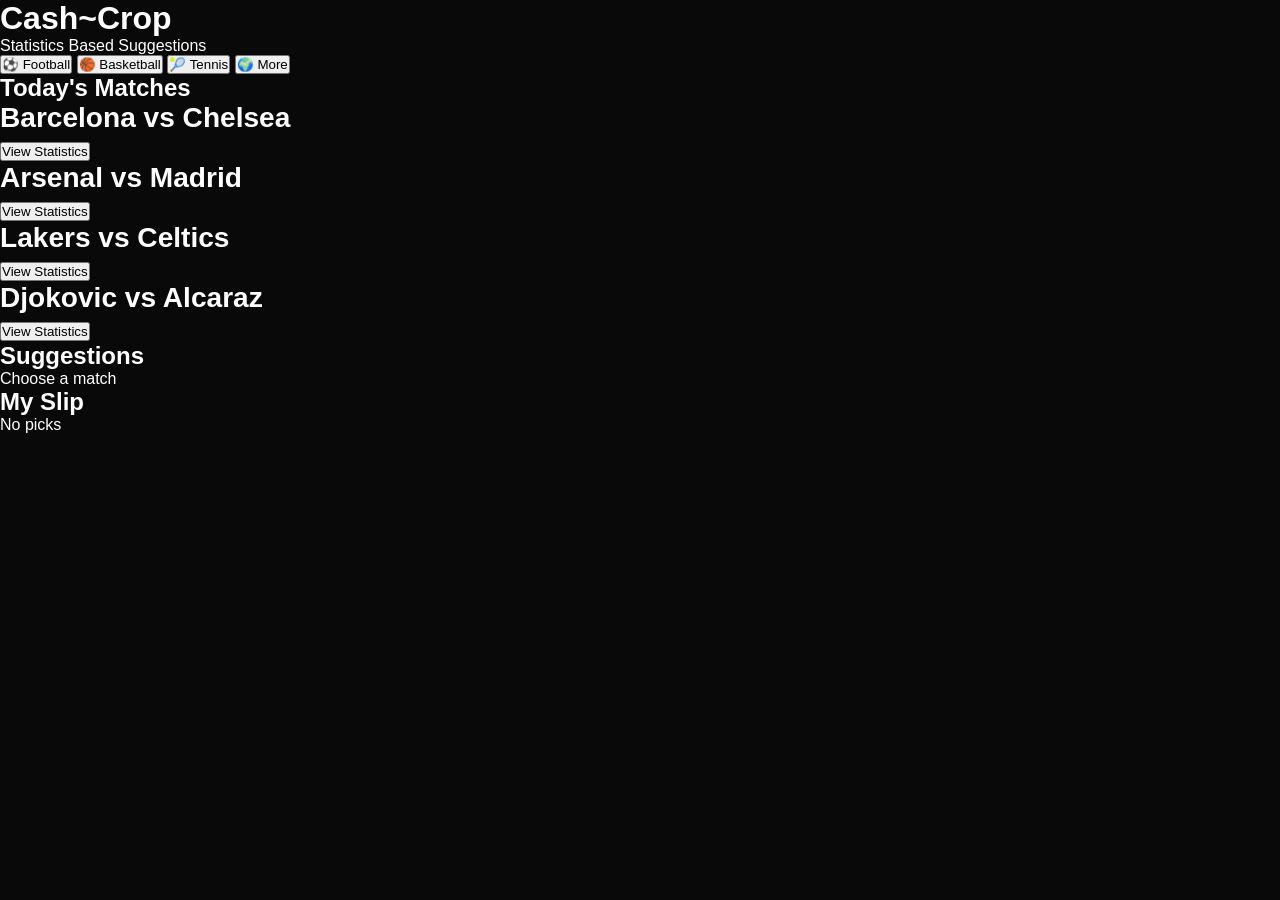
<file: index.html>
<!DOCTYPE html>
<html>

<head>

<meta charset="UTF-8">

<meta name="viewport"
content="width=device-width,initial-scale=1">

<title>Cash~Crop</title>

<link rel="stylesheet"
href="style.css">

</head>

<body>

<header>

<h1>Cash~Crop</h1>

<p>
Statistics Based Suggestions
</p>

</header>

<section class="sports">

<button onclick="sport('Football')">

⚽ Football

</button>

<button onclick="sport('Basketball')">

🏀 Basketball

</button>

<button onclick="sport('Tennis')">

🎾 Tennis

</button>

<button onclick="sport('More')">

🌍 More

</button>

</section>

<section class="box">

<h2>

Today's Matches
  <div id="matches"></div>

</h2>

<div id="matches">

</div>

</section>

<section class="box">

<h2>

Suggestions

</h2>

<div id="suggestions">

Choose a match

</div>

</section>

<section class="box">

<h2>

My Slip
  <div id="slip"></div>

</h2>

<div id="slip">

No picks

</div>

</section>

<script src="script.js">

</script>

</body>

</html>
</file>
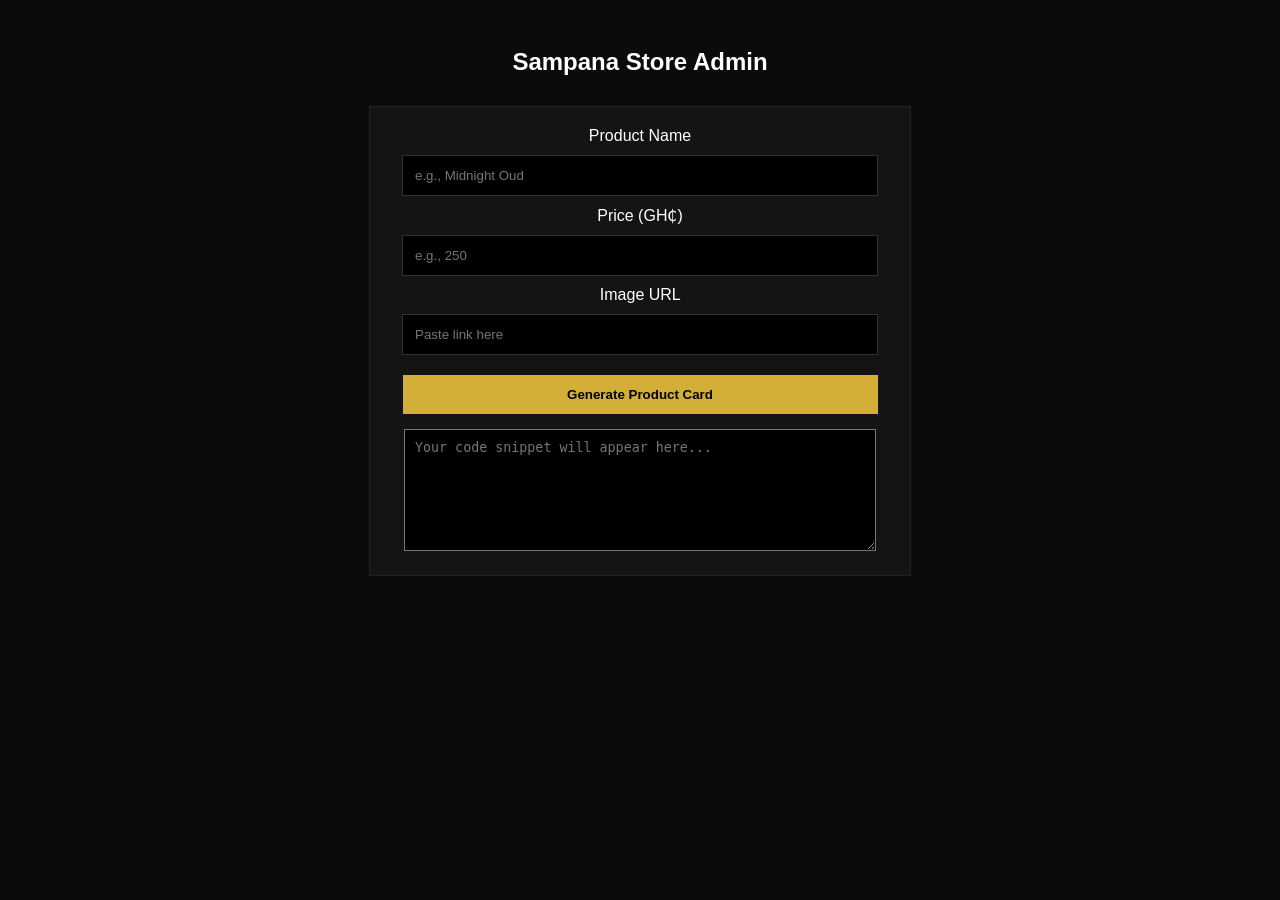
<file: admin.html>
<!DOCTYPE html>
<html lang="en">
<head>
    <meta charset="UTF-8">
    <meta name="viewport" content="width=device-width, initial-scale=1.0">
    <title>Sampana Manager</title>
    <style>
        body { background-color: #0b0b0b; color: #ffffff; font-family: sans-serif; padding: 20px; text-align: center; }
        .box { max-width: 500px; margin: 30px auto; background: #141414; padding: 20px; border: 1px solid #222; }
        input { width: 90%; padding: 12px; margin: 10px 0; background: #000; color: #fff; border: 1px solid #333; }
        button { width: 95%; padding: 12px; background: #d4af37; color: #000; border: none; font-weight: bold; cursor: pointer; margin-top: 10px; }
        textarea { width: 90%; height: 100px; background: #000; color: #aaa; margin-top: 15px; padding: 10px; }
    </style>
</head>
<body>

    <h2>Sampana Store Admin</h2>
    <div class="box">
        <label>Product Name</label>
        <input type="text" id="name" placeholder="e.g., Midnight Oud">
        
        <label>Price (GH₵)</label>
        <input type="number" id="price" placeholder="e.g., 250">
        
        <label>Image URL</label>
        <input type="text" id="img" placeholder="Paste link here">
        
        <button onclick="makeCard()">Generate Product Card</button>
        
        <textarea id="output" readonly placeholder="Your code snippet will appear here..."></textarea>
    </div>

    <script>
        function makeCard() {
            const n = document.getElementById('name').value;
            const p = document.getElementById('price').value;
            const i = document.getElementById('img').value || 'https://unsplash.com';
            const id = Math.floor(Math.random() * 9999);
            
            if(!n || !p) { alert('Fill out name and price'); return; }
            
            document.getElementById('output').value = `<div class="product-card" data-id="${id}" data-name="${n}" data-price="${p}">\n  <div class="product-img-holder">\n    <img src="${i}" alt="${n}">\n  </div>\n  <div class="product-details">\n    <h3>${n}</h3>\n    <p class="price">GH₵${parseFloat(p).toFixed(2)}</p>\n    <button class="add-to-cart-btn">Add To Bag</button>\n  </div>\n</div>`;
        }
    </script>
</body>
</html>
</file>
<file: style.css>
*{
margin:0;
padding:0;
box-sizing:border-box;
}

body{

background:
#090909;

color:
white;

font-family:
Arial;

}

.top{

display:flex;

justify-content:
space-between;

align-items:
center;

padding:
20px;

background:
black;

position:
sticky;

top:
0;

}

.brand{

display:flex;

align-items:
center;

gap:
15px;

}

.logo{

width:
60px;

height:
60px;

border-radius:
50%;

background:
linear-gradient(
135deg,
#d4af37,
#6a5315
);

display:
flex;

justify-content:
center;

align-items:
center;

color:
black;

font-size:
24px;

font-weight:
bold;

}

nav a{

color:
white;

margin:
10px;

text-decoration:
none;

}

.hero{

height:
70vh;

display:
flex;

justify-content:
center;

align-items:
center;

text-align:
center;

padding:
20px;

background:
linear-gradient(
rgba(0,0,0,.7),
rgba(0,0,0,.7)
);

}

.hero h2{

font-size:
56px;

color:
#d4af37;

}

.hero p{

margin-top:
10px;

font-size:
18px;

}

.hero button{

margin-top:
20px;

padding:
16px 28px;

border:
none;

border-radius:
12px;

background:
#d4af37;

color:
black;

}

.banner{

background:
#d4af37;

color:
black;

padding:
14px;

text-align:
center;

font-weight:
bold;

}

.products{

display:
grid;

grid-template-columns:
repeat(
auto-fit,
minmax(
220px,
1fr
)
);

gap:
20px;

padding:
20px;

}

.card{

background:
#171717;

padding:
15px;

border-radius:
18px;

}

.card img{

width:
100%;

height:
260px;

object-fit:
cover;

border-radius:
12px;

}

.old{

text-decoration:
line-through;

opacity:
.6;

}

.price{

color:
#d4af37;

font-size:
24px;

}

.card button{

width:
100%;

margin-top:
12px;

padding:
12px;

border:
none;

border-radius:
10px;

background:
#d4af37;

}

.cart{

padding:
30px;

background:
#111;

}

.cart select{

width:
100%;

padding:
14px;

margin:
10px 0;

}

.cart button{

width:
100%;

padding:
16px;

margin-top:
10px;

background:
#d4af37;

border:
none;

border-radius:
10px;

}

footer{

padding:
30px;

text-align:
center;

color:
gray;

}

@media(
max-width:
768px
){

.top{

flex-direction:
column;

}

.hero h2{

font-size:
38px;

}

}
/* NAVIGATION */

nav{
display:flex;
gap:10px;
justify-content:center;
flex-wrap:wrap;
margin-top:10px;
}

nav a{
text-decoration:none;
color:white;
padding:10px 18px;
border:1px solid rgba(212,175,55,.3);
border-radius:999px;
background:#111;
transition:.3s;
}

nav a:hover{
background:#d4af37;
color:black;
}



/* CATEGORY BUTTONS */

.tabs{
display:flex;
gap:10px;
overflow:auto;
padding:20px;
}

.tabs button{

background:#161616;

color:#d4af37;

border:none;

padding:14px 22px;

border-radius:999px;

font-size:16px;

min-width:max-content;

}

.tabs button:hover{

background:#d4af37;

color:black;

}



/* CART */

.cart{

max-width:650px;

margin:auto;

}



#cartItems{

display:flex;

flex-direction:column;

gap:10px;

}



#cartItems div{

display:flex;

align-items:center;

justify-content:space-between;

background:#111;

padding:14px;

border-radius:16px;

}



#cartItems button{

width:34px;

height:34px;

border:none;

border-radius:50%;

background:#161616;

color:#d4af37;

font-size:18px;

font-weight:700;

margin-left:4px;

display:inline-flex;

align-items:center;

justify-content:center;

}



#cartItems button:hover{

background:#d4af37;

color:black;

}



#cartItems div{

display:grid;

grid-template-columns:1fr auto auto auto;

align-items:center;

gap:10px;

}



#cartItems div button:last-child{

background:#2b1111;

color:#ff5b5b;

}



#cartItems div button:last-child:hover{

background:#ff5b5b;

color:white;

}



#cartItems button:hover{

background:#d4af37;

color:black;

}



.remove{

background:#8b0000!important;

color:white;

}



.qty{

display:inline-flex;

align-items:center;

gap:6px;

}



.qty{

display:flex;

gap:8px;

align-items:center;

}



.remove{

background:#cc3333 !important;

color:white;

}



/* MOBILE */

@media(max-width:600px){

nav{

gap:6px;

}

nav a{

padding:8px 14px;

font-size:14px;

}

}
.cart-row{

display:flex;

justify-content:space-between;

align-items:center;

padding:14px;

background:#111;

border-radius:14px;

margin-bottom:10px;

}



.cart-product{

font-size:18px;

display:flex;

gap:8px;

align-items:center;

}



.cart-product span{

color:#d4af37;

}



.cart-controls{

display:flex;

gap:8px;

}



.qty{

width:34px!important;

height:34px!important;

border:none!important;

border-radius:10px!important;

background:#222!important;

color:#d4af37!important;

font-size:20px!important;

}



.remove{

width:34px!important;

height:34px!important;

border:none!important;

border-radius:10px!important;

background:#3a1111!important;

color:#ff6868!important;

font-size:18px!important;

}



.qty:hover{

transform:scale(1.05);

}



.remove:hover{

transform:scale(1.05);

  }
</file>
